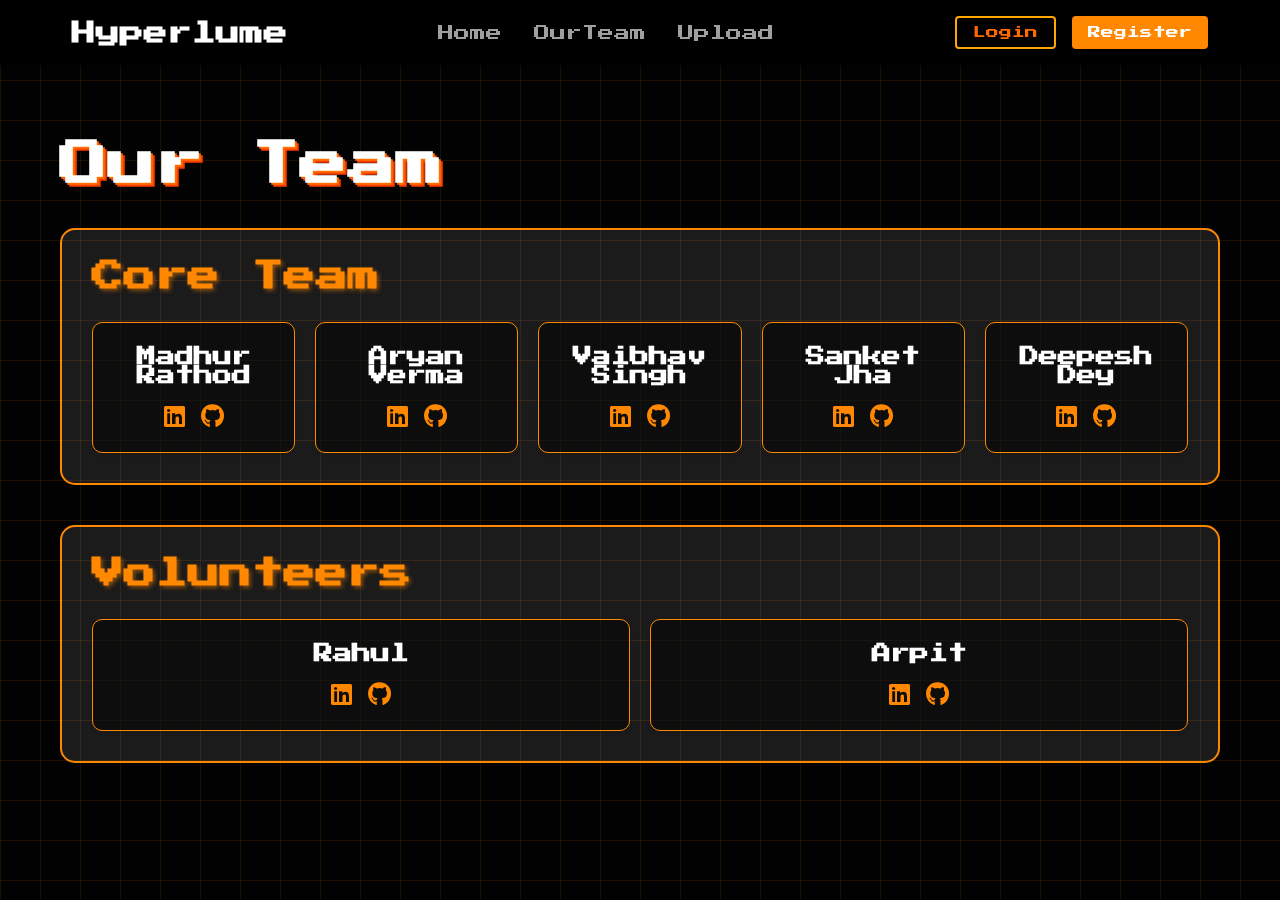
<file: about.html>
<!DOCTYPE html>
<html lang="en">
<head>
    <meta charset="UTF-8">
    <meta name="viewport" content="width=device-width, initial-scale=1.0">
    <title>About Our Team</title>
    <link rel="stylesheet" href="styles.css">
</head>
<body>
    <!-- Add navigation menu -->
    <header class="main-header">
        <div class="header-container">
            <div class="logo">
                <h1>Hyperlume</h1>
            </div>
            <nav class="nav-menu">
                <ul>
                    <li><a href="index.html">Home</a></li>
                    <li><a href="about.html">OurTeam</a></li>
                    <li><a href="upload.html">Upload</a></li>
                </ul>
            </nav>
            <div class="auth-buttons">
                <button class="btn login">Login</button>
                <button class="btn register">Register</button>
            </div>
        </div>
    </header>

    <!-- Add background effects containers -->
    <div class="retro-background">
        <div class="grid"></div>
        <!-- Scanlines will be added by JavaScript -->
    </div>
    
    <div class="coin-background">
        <!-- Coins will be added by JavaScript -->
    </div>

    <!-- Main content -->
    <div class="container" style="margin-top: 100px; position: relative; z-index: 2;">
        <h1>Our Team</h1>
        
        <section class="team-section">
            <h2>Core Team</h2>
            <div class="team-members">
                <div class="member">
                    <h3>Madhur Rathod</h3>
                    <div class="social-links">
                        <a href="https://www.linkedin.com/in/madhurrathod" target="_blank" class="social-link">
                            <i class="fab fa-linkedin"></i>
                        </a>
                        <a href="https://github.com/madhur-rathod" target="_blank" class="social-link">
                            <i class="fab fa-github"></i>
                        </a>
                    </div>
                </div>
                <div class="member">
                    <h3>Aryan Verma</h3>
                    <div class="social-links">
                        <a href="https://www.linkedin.com/in/aryan-verma100806/" target="_blank" class="social-link">
                            <i class="fab fa-linkedin"></i>
                        </a>
                        <a href="https://github.com/aryan-verma" target="_blank" class="social-link">
                            <i class="fab fa-github"></i>
                        </a>
                    </div>
                </div>
                <div class="member">
                    <h3>Vaibhav Singh</h3>
                    <div class="social-links">
                        <a href="https://www.linkedin.com/in/vaibhav-singh-4a206a312/" target="_blank" class="social-link">
                            <i class="fab fa-linkedin"></i>
                        </a>
                        <a href="https://github.com/vaibhav-singh" target="_blank" class="social-link">
                            <i class="fab fa-github"></i>
                        </a>
                    </div>
                </div>
                <div class="member">
                    <h3>Sanket Jha</h3>
                    <div class="social-links">
                        <a href="https://www.linkedin.com/in/sanket-jha-144844325/s" target="_blank" class="social-link">
                            <i class="fab fa-linkedin"></i>
                        </a>
                        <a href="https://github.com/sanket-jha" target="_blank" class="social-link">
                            <i class="fab fa-github"></i>
                        </a>
                    </div>
                </div>
                <div class="member">
                    <h3>Deepesh Dey</h3>
                    <div class="social-links">
                        <a href="https://linkedin.com/in/deepesh-dey" target="_blank" class="social-link">
                            <i class="fab fa-linkedin"></i>
                        </a>
                        <a href="https://github.com/deepesh-dey" target="_blank" class="social-link">
                            <i class="fab fa-github"></i>
                        </a>
                    </div>
                </div>
            </div>
        </section>

        <section class="team-section">
            <h2>Volunteers</h2>
            <div class="team-members">
                <div class="member">
                    <h3>Rahul</h3>
                    <div class="social-links">
                        <a href="https://linkedin.com/in/rahul" target="_blank" class="social-link">
                            <i class="fab fa-linkedin"></i>
                        </a>
                        <a href="https://github.com/rahul" target="_blank" class="social-link">
                            <i class="fab fa-github"></i>
                        </a>
                    </div>
                </div>
                <div class="member">
                    <h3>Arpit</h3>
                    <div class="social-links">
                        <a href="https://linkedin.com/in/arpit" target="_blank" class="social-link">
                            <i class="fab fa-linkedin"></i>
                        </a>
                        <a href="https://github.com/arpit" target="_blank" class="social-link">
                            <i class="fab fa-github"></i>
                        </a>
                    </div>
                </div>
            </div>
        </section>
    </div>

    <!-- Add modal forms -->
    <div class="modal" id="loginModal">
        <div class="modal-content">
            <span class="close">&times;</span>
            <h2>Login</h2>
            <form id="loginForm">
                <div class="form-group">
                    <label for="loginEmail">Email</label>
                    <input type="email" id="loginEmail" required>
                </div>
                <div class="form-group">
                    <label for="loginPassword">Password</label>
                    <input type="password" id="loginPassword" required>
                </div>
                <button type="submit" class="btn submit-btn">Login</button>
            </form>
        </div>
    </div>

    <div class="modal" id="registerModal">
        <div class="modal-content">
            <span class="close">&times;</span>
            <h2>Register</h2>
            <form id="registerForm">
                <div class="form-group">
                    <label for="registerName">Full Name</label>
                    <input type="text" id="registerName" required>
                </div>
                <div class="form-group">
                    <label for="registerEmail">Email</label>
                    <input type="email" id="registerEmail" required>
                </div>
                <div class="form-group">
                    <label for="registerPassword">Password</label>
                    <input type="password" id="registerPassword" required>
                </div>
                <div class="form-group">
                    <label for="confirmPassword">Confirm Password</label>
                    <input type="password" id="confirmPassword" required>
                </div>
                <button type="submit" class="btn submit-btn">Register</button>
            </form>
        </div>
    </div>

    <!-- Add audio element for hover sound -->
    <audio id="hoverSound">
        <source src="Assets/impact-sound-effect.mp3" type="audio/mp3">
    </audio>

    <!-- Add Font Awesome for social icons -->
    <link rel="stylesheet" href="https://cdnjs.cloudflare.com/ajax/libs/font-awesome/5.15.4/css/all.min.css">

    <script src="script.js"></script>
    <script>
        // Get all member cards and audio element
        const memberCards = document.querySelectorAll('.member');
        const hoverSound = document.getElementById('hoverSound');

        // Add hover event listeners to each card
        memberCards.forEach(card => {
            card.addEventListener('mouseenter', () => {
                hoverSound.currentTime = 0; // Reset sound to start
                hoverSound.volume = 0.2; // Set lower volume
                hoverSound.play();
            });
        });
    </script>
    <script src="mouseTrail.js"></script>
</body>
</html>
</file>
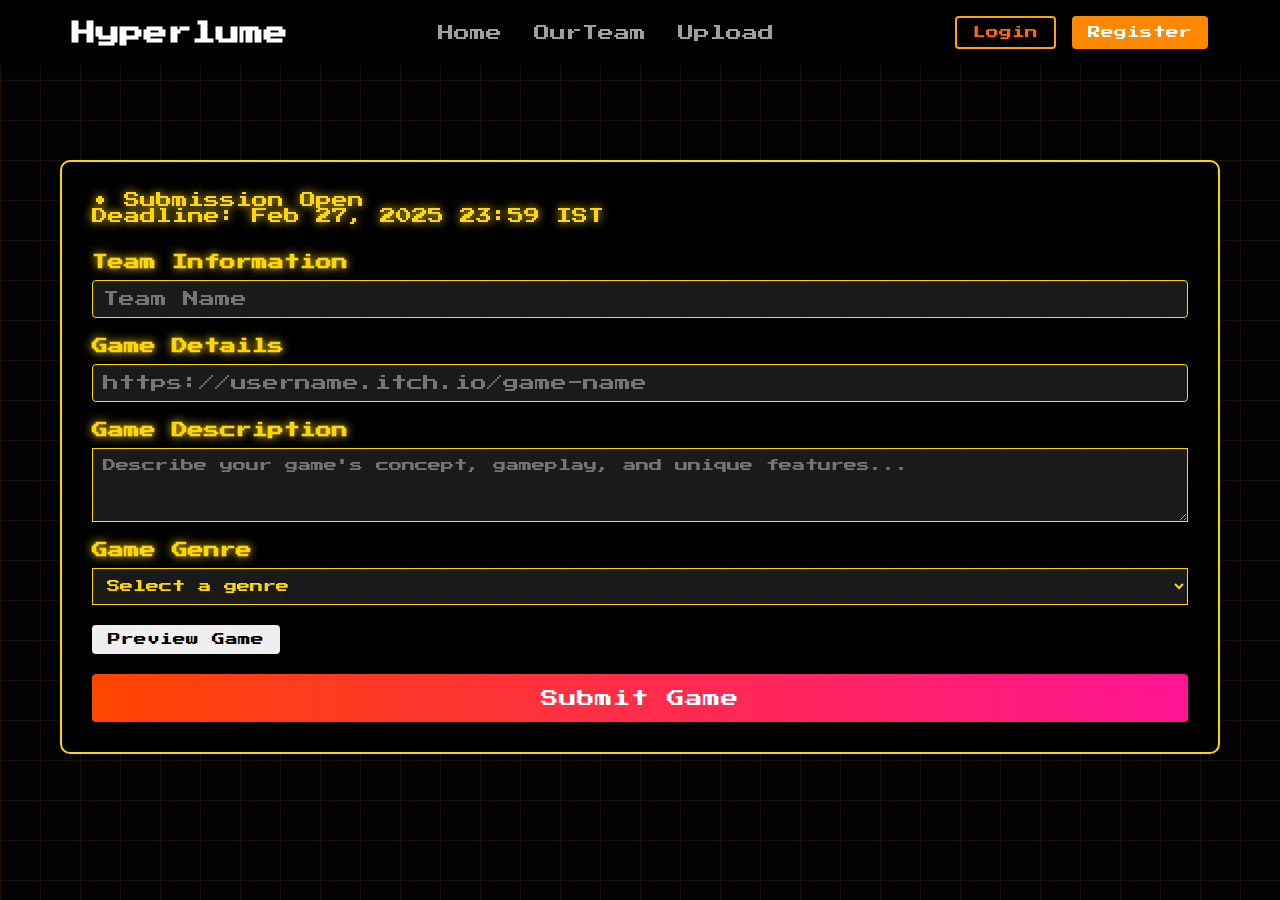
<file: upload.html>
<!DOCTYPE html>
<html lang="en">
<head>
    <meta charset="UTF-8">
    <meta name="viewport" content="width=device-width, initial-scale=1.0">
    <title>Upload Your Game - Hyperlume</title>
    <link rel="stylesheet" href="styles.css">
    <style>
        .upload-form-container {
            background: rgba(0, 0, 0, 0.8);
            border: 2px solid #FFD700;
            padding: 30px;
            border-radius: 10px;
            margin-top: 20px;
            position: relative;
            z-index: 2;
        }

        .form-group {
            margin-bottom: 20px;
        }

        .form-group label {
            display: block;
            margin-bottom: 10px;
            color: #FFD700;
            text-shadow: 0 0 10px #FFD700;
        }

        .form-group input,
        .form-group textarea,
        .form-group select {
            width: 100%;
            padding: 10px;
            background: rgba(255, 255, 255, 0.1);
            border: 1px solid #FFD700;
            color: #FFD700;
            font-family: 'Press Start 2P', monospace;
        }

        .submit-btn {
            width: 100%;
            padding: 15px;
            background: linear-gradient(90deg, #FF4500, #FF1493);
            border: none;
            color: white;
            font-family: 'Press Start 2P', monospace;
            cursor: pointer;
            margin-top: 20px;
        }

        .submission-status {
            color: #FFD700;
            text-shadow: 0 0 10px #FFD700;
            margin-bottom: 30px;
        }
    </style>
</head>
<body>
    <!-- Add background effects containers -->
    <div class="retro-background">
        <div class="grid"></div>
        <!-- Scanlines will be added by JavaScript -->
    </div>
    
    <div class="coin-background">
        <!-- Coins will be added by JavaScript -->
    </div>

    <!-- Add navigation menu -->
    <header class="main-header">
        <div class="header-container">
            <div class="logo">
                <h1>Hyperlume</h1>
            </div>
            <nav class="nav-menu">
                <ul>
                    <li><a href="index.html">Home</a></li>
                    <li><a href="about.html">OurTeam</a></li>
                    <li><a href="upload.html">Upload</a></li>
                </ul>
            </nav>
            <div class="auth-buttons">
                <button class="btn login">Login</button>
                <button class="btn register">Register</button>
            </div>
        </div>
    </header>

    <div class="container" style="margin-top: 100px; position: relative; z-index: 2;">
        <div class="upload-form-container">
            <div class="submission-status">
                • Submission Open
                <div>Deadline: Feb 27, 2025 23:59 IST</div>
            </div>

            <form id="gameSubmissionForm">
                <div class="form-group">
                    <label for="teamName">Team Information</label>
                    <input type="text" id="teamName" placeholder="Team Name" required>
                </div>

                <div class="form-group">
                    <label for="itchioURL">Game Details</label>
                    <input type="url" 
                           id="itchioURL"
                           placeholder="https://username.itch.io/game-name"
                           pattern="https?:\/\/([\w-]+\.)?itch\.io\/.*"
                           required>
                </div>

                <div class="form-group">
                    <label for="gameDescription">Game Description</label>
                    <textarea id="gameDescription"
                              rows="4" 
                              placeholder="Describe your game's concept, gameplay, and unique features..."
                              required></textarea>
                </div>

                <div class="form-group">
                    <label for="gameGenre">Game Genre</label>
                    <select id="gameGenre" required>
                        <option value="">Select a genre</option>
                        <option value="action">Action</option>
                        <option value="adventure">Adventure</option>
                        <option value="puzzle">Puzzle</option>
                        <option value="strategy">Strategy</option>
                        <option value="rpg">RPG</option>
                        <option value="simulation">Simulation</option>
                        <option value="other">Other</option>
                    </select>
                </div>

                <button type="button" class="btn preview-btn">Preview Game</button>
                <button type="submit" class="btn submit-btn">Submit Game</button>
            </form>
        </div>
    </div>

    <!-- Login Modal -->
    <div class="modal" id="loginModal">
        <div class="modal-content">
            <span class="close">&times;</span>
            <h2>Login</h2>
            <form id="loginForm">
                <div class="form-group">
                    <label for="loginEmail">Email</label>
                    <input type="email" id="loginEmail" required>
                </div>
                <div class="form-group">
                    <label for="loginPassword">Password</label>
                    <input type="password" id="loginPassword" required>
                </div>
                <button type="submit" class="btn submit-btn">Login</button>
            </form>
        </div>
    </div>

    <!-- Register Modal -->
    <div class="modal" id="registerModal">
        <div class="modal-content">
            <span class="close">&times;</span>
            <h2>Register</h2>
            <form id="registerForm">
                <div class="form-group">
                    <label for="registerName">Full Name</label>
                    <input type="text" id="registerName" required>
                </div>
                <div class="form-group">
                    <label for="registerEmail">Email</label>
                    <input type="email" id="registerEmail" required>
                </div>
                <div class="form-group">
                    <label for="registerPassword">Password</label>
                    <input type="password" id="registerPassword" required>
                </div>
                <div class="form-group">
                    <label for="confirmPassword">Confirm Password</label>
                    <input type="password" id="confirmPassword" required>
                </div>
                <button type="submit" class="btn submit-btn">Register</button>
            </form>
        </div>
    </div>

    <script src="script.js"></script>
    <script src="mouseTrail.js"></script>
</body>
</html>
</file>
<file: styles.css>
@import url('https://fonts.googleapis.com/css2?family=Press+Start+2P&display=swap');

* {
    margin: 0;
    padding: 0;
    box-sizing: border-box;
    font-family: 'Press Start 2P', cursive;
}

body {
    background-color: #1a1a1a;
    overflow-x: hidden; /* Prevent horizontal scroll */
    position: relative;
    scroll-behavior: smooth;
    -webkit-overflow-scrolling: touch; /* For better scrolling on iOS */
}

.main-header {
    background-color: #000000;
    box-shadow: 0 2px 5px rgba(0,0,0,0.1);
    padding: 1rem 0;
    position: fixed;
    top: 0;
    left: 0;
    width: 100%;
    z-index: 1000;
    transition: transform 0.3s ease;
}

.main-header.hidden {
    transform: translateY(-100%);
}

.header-container {
    max-width: 1200px;
    margin: 0 auto;
    padding: 0 2rem;
    display: flex;
    justify-content: space-between;
    align-items: center;
}

.logo h1 {
    margin: 0;
    font-size: 1.5rem;
    color: #ffffff;
}

.nav-menu ul {
    list-style: none;
    margin: 0;
    padding: 0;
    display: flex;
    gap: 2rem;
}

.nav-menu a {
    text-decoration: none;
    color: #a19e9e;
    font-weight: 500;
    transition: color 0.3s ease;
    position: relative;
    display: inline-block;
}

.nav-menu a:hover {
    color: #ff9500;
    animation: glitch 0.3s infinite;
}

@keyframes glitch {
    0% {
        transform: translate(0);
    }
    20% {
        transform: translate(-2px, 2px);
        color: #00ff00;
    }
    40% {
        transform: translate(-2px, -2px);
        color: #ff0000;
    }
    60% {
        transform: translate(2px, 2px);
        color: #0000ff;
    }
    80% {
        transform: translate(2px, -2px);
        color: #ff9500;
    }
    100% {
        transform: translate(0);
        color: #ff9500;
    }
}

.auth-buttons {
    display: flex;
    gap: 1rem;
    margin-left: 2rem;
}

.btn {
    padding: 0.5rem 1rem;
    border: none;
    border-radius: 4px;
    font-size: 0.8rem;
    cursor: pointer;
    transition: all 0.3s ease;
    font-family: 'Press Start 2P', cursive;
}

.login {
    background-color: transparent;
    border: 2px solid #ffa600;
    color: #ff6a00;
}

.login:hover {
    background-color: #ff8800;
    color: white;
}

.register {
    background-color: #ff8800;
    color: white;
}

.register:hover {
    background-color: #c76a00;
}

.video-background {
    position: relative;
    top: 70px;
    left: 0;
    transform: none;
    display: flex;
    justify-content: center;
    align-items: center;
    z-index: 0;
    overflow: hidden;
    border-radius: 20px;
    transition: all 0.3s ease;
    cursor: pointer;
    margin: 20px auto;
    max-width: 1200px;
}

.video-background:hover {
    transform: scale(1.02);
    box-shadow: 0 0 30px rgb(198, 10, 255);
    border: 2px solid #ff00f7;
}

#myVideo {
    width: 100%;
    height: 100%;
    object-fit: cover;
    border-radius: 20px;
}

.overlay {
    position: absolute;
    top: 0;
    left: 0;
    width: 100%;
    height: 100%;
    background-color: rgba(0, 0, 0, 0.4);
    z-index: 1;
    border-radius: 20px;
}

.welcome-text {
    position: absolute;
    bottom: 270px;
    left: 50%;
    transform: translateX(-50%);
    font-size: 3rem;
    color: #fff;
    text-shadow: 2px 2px 0px #ff00f7,
                 4px 4px 0px #9700ff;
    letter-spacing: 2px;
    text-align: center;
    animation: textFloat 3s ease-in-out infinite;
    z-index: 2;
    transition: all 0.3s ease;
    width: 100%;
}

.welcome-text:hover {
    animation: textGlitch 0.5s infinite;
    cursor: pointer;
    letter-spacing: 4px;
}

@keyframes textGlitch {
    0% {
        text-shadow: 2px 2px 0px #ff00f7,
                     -2px -2px 0px #9700ff;
        transform: translateX(-50%) skew(0deg);
    }
    20% {
        text-shadow: -2px 2px 0px #00ff00,
                     2px -2px 0px #ff0000;
        transform: translateX(-52%) skew(2deg);
    }
    40% {
        text-shadow: 2px -2px 0px #ff00f7,
                     -2px 2px 0px #00ffff;
        transform: translateX(-48%) skew(-2deg);
    }
    60% {
        text-shadow: -2px -2px 0px #ff0000,
                     2px 2px 0px #0000ff;
        transform: translateX(-51%) skew(2deg);
    }
    80% {
        text-shadow: 2px 2px 0px #9700ff,
                     -2px -2px 0px #00ff00;
        transform: translateX(-49%) skew(-2deg);
    }
    100% {
        text-shadow: 2px 2px 0px #ff00f7,
                     -2px -2px 0px #9700ff;
        transform: translateX(-50%) skew(0deg);
    }
}

@keyframes textFloat {
    0%, 100% {
        transform: translateX(-50%) translateY(0);
    }
    50% {
        transform: translateX(-50%) translateY(-10px);
    }
}

.content {
    position: relative;
    z-index: 1;
    color: #fff;
    width: 100%;
}

.modal {
    display: none;
    position: fixed;
    z-index: 1000;
    left: 0;
    top: 0;
    width: 100%;
    height: 100%;
    background-color: rgba(0, 0, 0, 0.5);
}

.modal-content {
    background-color: #fefefe;
    margin: 15% auto;
    padding: 20px;
    border: 1px solid #888;
    width: 80%;
    max-width: 500px;
    border-radius: 8px;
    position: relative;
}

.close {
    position: absolute;
    right: 20px;
    top: 10px;
    color: #aaa;
    font-size: 28px;
    font-weight: bold;
    cursor: pointer;
}

.close:hover {
    color: black;
}

.form-group {
    margin-bottom: 15px;
}

.form-group label {
    display: block;
    margin-bottom: 5px;
    font-weight: bold;
}

.form-group input {
    width: 100%;
    padding: 8px;
    border: 1px solid #ddd;
    border-radius: 4px;
    font-size: 16px;
}

.submit-btn {
    width: 100%;
    padding: 10px;
    background-color: #4CAF50;
    color: white;
    border: none;
    border-radius: 4px;
    cursor: pointer;
    font-size: 16px;
}

.submit-btn:hover {
    background-color: #45a049;
}

.submission-section {
    padding: 40px 20px;
    margin-top: 100px;
    background-color: rgba(0, 0, 0, 0.8);
    border-radius: 15px;
    max-width: 800px;
    margin-left: auto;
    margin-right: auto;
    position: relative;
    z-index: 2;
}

.submission-container {
    color: #fff;
    text-align: center;
}

.submission-container h2 {
    color: #ff8800;
    margin-bottom: 30px;
    font-size: 2rem;
    text-shadow: 2px 2px 4px rgba(255, 136, 0, 0.5);
}

.countdown-timer {
    margin-bottom: 40px;
}

.countdown-timer h3 {
    color: #ff00f7;
    margin-bottom: 20px;
}

#countdown {
    display: flex;
    justify-content: center;
    gap: 20px;
}

.countdown-item {
    background: rgba(255, 136, 0, 0.1);
    padding: 15px;
    border-radius: 10px;
    min-width: 100px;
    border: 2px solid #ff8800;
}

.countdown-item span {
    font-size: 2rem;
    color: #ff8800;
    display: block;
    margin-bottom: 5px;
}

.countdown-item p {
    font-size: 0.8rem;
    color: #fff;
    margin: 0;
}

.submission-form {
    max-width: 600px;
    margin: 0 auto;
    text-align: left;
}

.submission-form .form-group {
    margin-bottom: 20px;
}

.submission-form label {
    color: #ff8800;
    margin-bottom: 10px;
    display: block;
}

.submission-form input,
.submission-form textarea {
    width: 100%;
    padding: 10px;
    background-color: rgba(255, 255, 255, 0.1);
    border: 2px solid #ff8800;
    border-radius: 5px;
    color: #fff;
    font-family: inherit;
}

.submission-form textarea {
    resize: vertical;
}

.submission-form input[type="file"] {
    padding: 5px;
}

.submission-form .submit-btn {
    background-color: #ff8800;
    border: none;
    margin-top: 20px;
}

.submission-form .submit-btn:hover {
    background-color: #ff00f7;
}

.member-section {
    border: 1px solid #ff8800;
    padding: 20px;
    margin-bottom: 30px;
    border-radius: 8px;
    background-color: rgba(255, 136, 0, 0.1);
}

.member-section h3 {
    color: #ff8800;
    margin-bottom: 20px;
    font-size: 1.2rem;
    text-align: center;
}

.submission-container h2 {
    color: #ff00f7;
    margin-bottom: 30px;
    font-size: 2rem;
    text-align: center;
    text-shadow: 2px 2px 4px rgba(255, 0, 247, 0.5);
}

.submission-form input {
    background-color: rgba(0, 0, 0, 0.3);
    color: #fff;
    border: 1px solid #ff8800;
}

.submission-form input:focus {
    outline: none;
    border-color: #ff00f7;
    box-shadow: 0 0 5px rgba(255, 0, 247, 0.5);
}

.submission-form label {
    color: #ff8800;
    margin-bottom: 8px;
    font-size: 0.9rem;
}

.submit-btn {
    background: linear-gradient(45deg, #ff8800, #ff00f7);
    border: none;
    color: white;
    padding: 15px 30px;
    font-size: 1.1rem;
    margin-top: 30px;
    transition: all 0.3s ease;
}

.submit-btn:hover {
    background: linear-gradient(45deg, #ff00f7, #ff8800);
    transform: translateY(-2px);
    box-shadow: 0 5px 15px rgba(255, 0, 247, 0.3);
}

.team-registration {
    position: relative;
    z-index: 2;
    max-width: 800px;
    margin: 250px auto 50px;
    padding: 30px;
    background-color: rgba(0, 0, 0, 0.8);
    border-radius: 15px;
    border: 2px solid #ff8800;
}

.team-registration h2 {
    color: #ff00f7;
    text-align: center;
    margin-bottom: 30px;
    font-size: 1.5rem;
    text-shadow: 2px 2px 4px rgba(255, 0, 247, 0.5);
}

.member-section {
    margin-bottom: 30px;
    padding: 20px;
    border: 1px solid #ff8800;
    border-radius: 8px;
    background-color: rgba(255, 136, 0, 0.1);
}

.member-section h3 {
    color: #ff8800;
    margin-bottom: 20px;
    font-size: 1.2rem;
    text-align: center;
}

.member-section input {
    width: 100%;
    padding: 10px;
    margin-bottom: 15px;
    background-color: rgba(0, 0, 0, 0.3);
    border: 1px solid #ff8800;
    border-radius: 5px;
    color: #fff;
    font-family: inherit;
}

.member-section input:focus {
    outline: none;
    border-color: #ff00f7;
    box-shadow: 0 0 5px rgba(255, 0, 247, 0.5);
}

.member-section label {
    display: block;
    color: #ff8800;
    margin-bottom: 8px;
    font-size: 0.9rem;
}

.submit-team-btn {
    width: 100%;
    background: linear-gradient(45deg, #ff8800, #ff00f7);
    border: none;
    color: white;
    padding: 15px 30px;
    font-size: 1.1rem;
    border-radius: 5px;
    cursor: pointer;
    transition: all 0.3s ease;
    font-family: 'Press Start 2P', cursive;
}

.submit-team-btn:hover {
    background: linear-gradient(45deg, #ff00f7, #ff8800);
    transform: translateY(-2px);
    box-shadow: 0 5px 15px rgba(255, 0, 247, 0.3);
}

/* Remove the previous game-background related styles and add these new ones */

.retro-background {
    position: fixed;
    top: 0;
    left: 0;
    width: 100%;
    height: 100%;
    z-index: -1;
    background-color: rgba(0, 0, 0, 0.9);
    overflow: hidden;
}

.scanline {
    position: absolute;
    width: 100%;
    height: 4px;
    background: linear-gradient(
        to bottom,
        rgba(255, 0, 247, 0) 0%,
        rgba(255, 0, 247, 0.3) 50%,
        rgba(255, 0, 247, 0) 100%
    );
    animation: scan 6s linear infinite;
}

.grid {
    position: absolute;
    width: 100%;
    height: 100%;
    background-image: 
        linear-gradient(rgba(255, 136, 0, 0.1) 1px, transparent 1px),
        linear-gradient(90deg, rgba(255, 136, 0, 0.1) 1px, transparent 1px);
    background-size: 40px 40px;
    animation: gridMove 20s linear infinite;
}

.glow {
    position: absolute;
    width: 150px;
    height: 150px;
    background: radial-gradient(circle, 
        rgba(255, 0, 247, 0.4) 0%,
        rgba(255, 0, 247, 0.1) 50%,
        transparent 70%
    );
    border-radius: 50%;
    filter: blur(20px);
    animation: float 8s infinite;
}

@keyframes scan {
    0% {
        transform: translateY(-100vh);
    }
    100% {
        transform: translateY(100vh);
    }
}

@keyframes gridMove {
    0% {
        transform: translateY(0);
    }
    100% {
        transform: translateY(40px);
    }
}

@keyframes float {
    0%, 100% {
        transform: translate(0, 0);
    }
    25% {
        transform: translate(50vw, 25vh);
    }
    50% {
        transform: translate(75vw, 50vh);
    }
    75% {
        transform: translate(25vw, 75vh);
    }
}

.coin-background {
    position: fixed;
    top: 0;
    left: 0;
    width: 100%;
    height: 100%;
    z-index: -1;
    pointer-events: none;
    overflow: hidden;
}

.coin {
    position: absolute;
    width: 32px;
    height: 32px;
    background-image: url('Assets/Coin.png');
    background-size: contain;
    background-repeat: no-repeat;
    opacity: 0.6;
}

@keyframes coinFloat {
    0% {
        transform: translateY(-20vh) rotate(0deg);
    }
    100% {
        transform: translateY(120vh) rotate(360deg);
    }
}

.mushroom {
    position: absolute;
    width: 32px;
    height: 32px;
    background-image: url('Assets/Mushroom.png');
    background-size: contain;
    background-repeat: no-repeat;
    opacity: 0.6;
}

@keyframes mushroomFloat {
    0% {
        transform: translateY(-20vh) rotate(0deg);
    }
    50% {
        transform: translateY(50vh) rotate(180deg);
    }
    100% {
        transform: translateY(120vh) rotate(360deg);
    }
}

.special-guest {
    padding: 80px 0;
    background: transparent;
    position: relative;
    z-index: 2;
}

.guest-card {
    display: flex;
    align-items: center;
    gap: 40px;
    background: rgba(0, 0, 0, 0.8);
    border-radius: 20px;
    padding: 40px;
    box-shadow: 0 10px 30px rgba(255, 132, 0, 0.2);
    margin-top: 40px;
    transition: transform 0.3s ease;
    border: 2px solid #ff8800;
    max-width: 1200px;
    margin-left: auto;
    margin-right: auto;
}

.guest-card:hover {
    transform: translateY(-5px);
    border-color: #ff8000;
    box-shadow: 0 15px 40px rgba(255, 102, 0, 0.3);
}

.guest-image {
    flex: 0 0 300px;
    opacity: 0;
    transform: translateX(-30px);
    transition: all 0.8s cubic-bezier(0.4, 0, 0.2, 1) 0.3s;
}

.guest-image img {
    width: 100%;
    height: 350px;
    object-fit: cover;
    border-radius: 15px;
    box-shadow: 0 5px 15px rgba(0, 0, 0, 0.2);
}

.guest-image.visible {
    opacity: 1;
    transform: translateX(0);
}

.guest-info {
    flex: 1;
}

.guest-info h3 {
    font-size: 2.5rem;
    color: #ff8800;
    margin-bottom: 10px;
    text-shadow: 2px 2px 4px rgba(255, 136, 0, 0.5);
}

.guest-title {
    font-size: 1.2rem;
    color: #00b7ff;
    margin-bottom: 20px;
    font-weight: 500;
}

.guest-description {
    font-size: 1.1rem;
    line-height: 1.6;
    color: #ffffff;
}

@media (max-width: 768px) {
    .guest-card {
        flex-direction: column;
        text-align: center;
        padding: 20px;
    }

    .guest-image {
        flex: 0 0 auto;
        width: 100%;
        max-width: 300px;
        margin: 0 auto;
    }

    .guest-info h3 {
        font-size: 2rem;
    }
}

/* About page styles */
.team-section {
    margin: 2rem 0;
    padding: 2rem;
    background-color: #f5f5f5;
    border-radius: 8px;
}

.team-members {
    display: grid;
    grid-template-columns: repeat(auto-fit, minmax(250px, 1fr));
    gap: 2rem;
    margin-top: 1.5rem;
}

.member {
    background-color: white;
    padding: 1.5rem;
    border-radius: 6px;
    box-shadow: 0 2px 4px rgba(0, 0, 0, 0.1);
    text-align: center;
    transition: transform 0.2s ease;
}

.member:hover {
    transform: translateY(-5px);
}

.member h3 {
    margin: 0;
    color: #333;
    font-size: 1.2rem;
}

/* Add smooth scrolling behavior to the html element */
html {
    scroll-behavior: smooth;
    height: 100%;
    overflow-y: scroll; /* Ensure scrollbar is always visible to prevent layout shifts */
}

/* About page specific styles */
.container {
    max-width: 1200px;
    margin: 0 auto;
    padding: 20px;
    color: white;
}

.container h1 {
    font-family: 'Press Start 2P', cursive;
    font-size: 3rem;
    margin-bottom: 40px;
    color: white;
    text-shadow: 2px 2px 0px #ff6f00,
                 4px 4px 0px #ff3c00;
}

.team-section {
    background: rgba(255, 255, 255, 0.1);
    border-radius: 15px;
    padding: 30px;
    margin-bottom: 40px;
    border: 2px solid #ff8800;
}

.team-section h2 {
    font-family: 'Press Start 2P', cursive;
    color: #ff8800;
    font-size: 2rem;
    margin-bottom: 30px;
    text-shadow: 2px 2px 4px rgba(255, 136, 0, 0.5);
}

.team-members {
    display: grid;
    grid-template-columns: repeat(auto-fit, minmax(200px, 1fr));
    gap: 20px;
}

.member {
    background: rgba(0, 0, 0, 0.5);
    padding: 20px;
    border-radius: 10px;
    text-align: center;
    border: 1px solid #ff8800;
    transition: all 0.3s ease;
}

.member:hover {
    transform: translateY(-5px);
    box-shadow: 0 0 20px rgba(255, 136, 0, 0.3);
    border-color: #ff8000;
}

.member h3 {
    font-family: 'Press Start 2P', cursive;
    color: white;
    font-size: 1.2rem;
    margin: 0;
}

/* Adjust container margin for header */
.container {
    margin-top: 120px !important;
}

/* Media Queries for About Page */
@media screen and (max-width: 1200px) {
    .container {
        padding: 20px;
        margin-top: 100px !important;
    }

    .container h1 {
        font-size: 2.5rem;
    }

    .team-section h2 {
        font-size: 1.8rem;
    }
}

@media screen and (max-width: 768px) {
    .container h1 {
        font-size: 2rem;
        text-align: center;
    }

    .team-section {
        padding: 20px;
    }

    .team-section h2 {
        font-size: 1.5rem;
        text-align: center;
    }

    .team-members {
        grid-template-columns: repeat(auto-fit, minmax(150px, 1fr));
        gap: 15px;
    }

    .member {
        padding: 15px;
    }

    .member h3 {
        font-size: 1rem;
    }

    /* Update nav-menu styles */
    .nav-menu {
        width: 100%;
    }

    .nav-menu ul {
        flex-direction: column;
        gap: 0.5rem;  /* Reduced from 1rem */
        text-align: center;
        padding: 0.5rem 0;  /* Add padding */
    }

    .nav-menu a {
        font-size: 0.9rem;  /* Smaller font size */
        padding: 0.3rem 0;  /* Add some vertical padding */
        display: block;
    }

    /* Make header more compact */
    .header-container {
        flex-direction: column;
        padding: 0.5rem;  /* Reduced from 1rem */
        gap: 0.5rem;  /* Reduced from 1rem */
    }

    .logo h1 {
        font-size: 1.2rem;  /* Smaller logo text */
    }

    .auth-buttons {
        margin: 0;
        justify-content: center;
        gap: 0.5rem;  /* Reduced gap between buttons */
    }

    .btn {
        padding: 0.3rem 0.8rem;  /* Smaller padding */
        font-size: 0.7rem;  /* Smaller font size */
    }
}

@media screen and (max-width: 480px) {
    .container h1 {
        font-size: 1.5rem;
    }

    .team-section h2 {
        font-size: 1.2rem;
    }

    .team-members {
        grid-template-columns: 1fr;
    }

    .member h3 {
        font-size: 0.9rem;
    }

    /* Adjust coin and mushroom sizes for mobile */
    .coin, .mushroom {
        width: 24px;
        height: 24px;
    }

    /* Even smaller for mobile */
    .nav-menu a {
        font-size: 0.8rem;
    }

    .logo h1 {
        font-size: 1rem;
    }

    .btn {
        padding: 0.25rem 0.6rem;
        font-size: 0.6rem;
    }
}

/* Dark mode media query */
@media (prefers-color-scheme: dark) {
    .team-section {
        background: rgba(255, 255, 255, 0.05);
    }

    .member {
        background: rgba(0, 0, 0, 0.7);
        border-color: #ff8000;
    }

    .member:hover {
        border-color: #ff6f00;
        box-shadow: 0 0 20px rgba(255, 68, 0, 0.2);
    }
}

/* Add these new styles */
.header-trigger-area {
    position: fixed;
    top: 0;
    left: 0;
    width: 100%;
    height: 10vh; /* 10% of viewport height */
    z-index: 999;
}

/* Add these styles */
.leaderboard-section {
    padding: 80px 0;
    position: relative;
    z-index: 2;
}

.leaderboard-card {
    background: rgba(0, 0, 0, 0.8);
    border-radius: 20px;
    padding: 40px;
    box-shadow: 0 10px 30px rgba(0, 157, 255, 0.2);
    border: 2px solid #0088ff;
    max-width: 1200px;
    margin: 0 auto;
    transition: transform 0.3s ease;
}

.leaderboard-card:hover {
    transform: translateY(-5px);
    border-color: #00f7ff;
    box-shadow: 0 15px 40px rgba(0, 247, 255, 0.3);
}

.leaderboard-card h2 {
    font-size: 2.5rem;
    color: #0088ff;
    margin-bottom: 30px;
    text-align: center;
    text-shadow: 2px 2px 4px rgba(0, 136, 255, 0.5);
}

.leaderboard-table {
    width: 100%;
}

.leaderboard-header {
    display: grid;
    grid-template-columns: 100px 1fr 150px;
    padding: 15px;
    background: rgba(0, 136, 255, 0.1);
    border-radius: 10px;
    margin-bottom: 10px;
    color: #0088ff;
    font-size: 1.2rem;
}

.leaderboard-row {
    display: grid;
    grid-template-columns: 100px 1fr 150px;
    padding: 15px;
    border: 1px solid rgba(0, 136, 255, 0.3);
    border-radius: 10px;
    margin-bottom: 8px;
    color: white;
    transition: all 0.3s ease;
}

.leaderboard-row:hover {
    background: rgba(0, 136, 255, 0.1);
    transform: translateX(10px);
    border-color: #00f7ff;
}

.rank {
    color: #0088ff;
    font-weight: bold;
}

.team {
    color: #ffffff;
}

.score {
    color: #00ffcc;
    text-align: right;
}

/* Media queries for leaderboard */
@media screen and (max-width: 768px) {
    .leaderboard-card {
        padding: 20px;
        margin: 0 20px;
    }

    .leaderboard-card h2 {
        font-size: 1.8rem;
    }

    .leaderboard-header, .leaderboard-row {
        grid-template-columns: 70px 1fr 100px;
        font-size: 0.9rem;
        padding: 10px;
    }
}

@media screen and (max-width: 480px) {
    .leaderboard-card h2 {
        font-size: 1.4rem;
    }

    .leaderboard-header, .leaderboard-row {
        grid-template-columns: 50px 1fr 80px;
        font-size: 0.8rem;
        padding: 8px;
    }
}

.social-links {
    display: flex;
    justify-content: center;
    gap: 1rem;
    margin-top: 1rem;
}

.social-link {
    color: #ff8800;
    font-size: 1.5rem;
    transition: all 0.3s ease;
}

.social-link:hover {
    color: #ff6600;
    transform: translateY(-3px);
}

/* Update member padding to accommodate social links */
.member {
    padding: 1.5rem;
}
</file>
